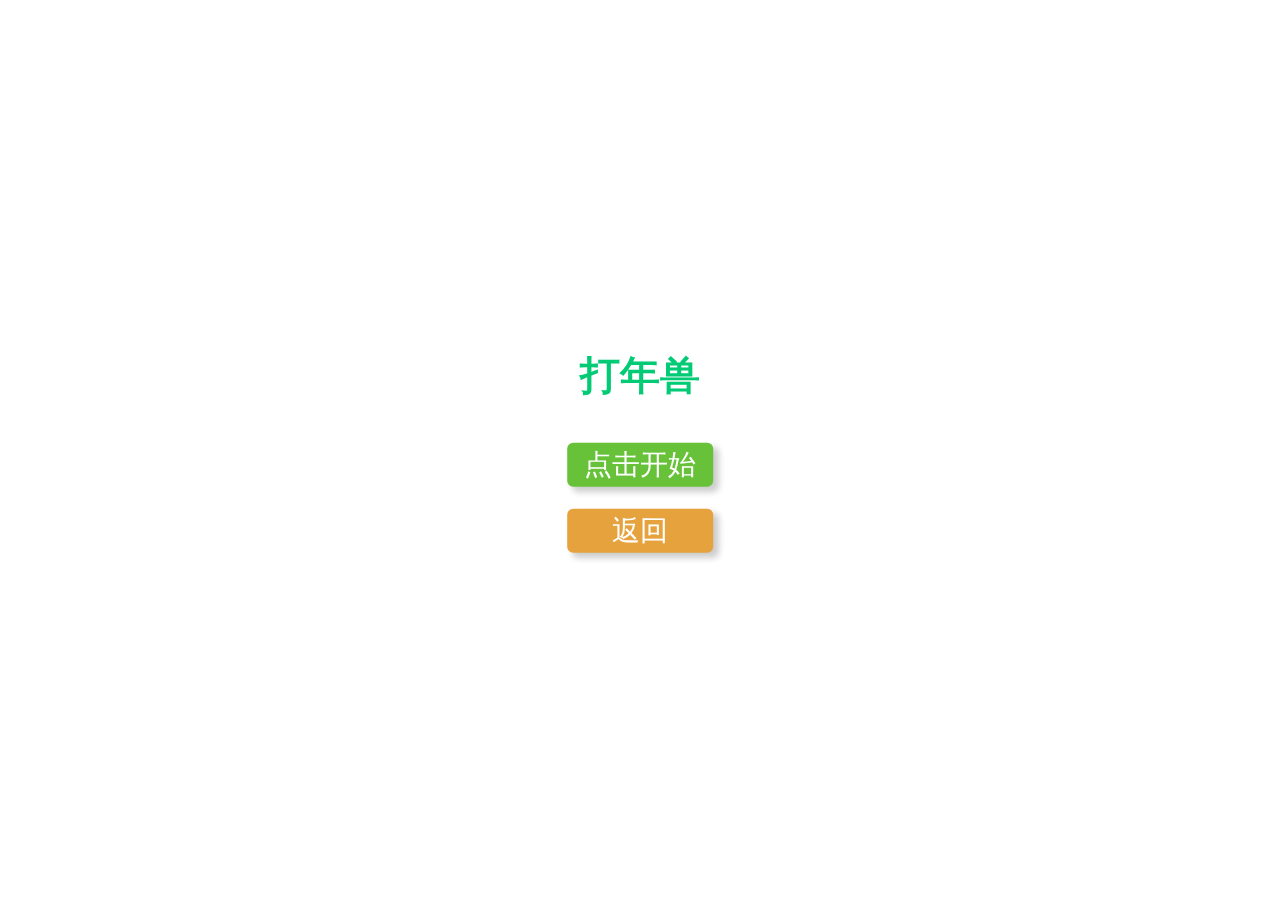
<file: index.html>
<!doctype html>
<html>
<head>
	<meta charset="utf-8">
	<title>打年兽</title>
	<meta name="keywords" content="">
	<meta name="description" content="">
	<meta name="viewport" content="width=device-width,initial-scale=1,minimum-scale=1,maximum-scale=1,user-scalable=no" />

	<link rel="stylesheet" href="./font/iconfont.css" />
	<link rel="stylesheet" href="./css/main.css" />

	<script src="./js/shake.js"></script>
	<script src="./js/clocker.js"></script>
	<script src="./js/main.js"></script>

	<script src="./js/jquery-3.1.1.min.js"></script>
</head>
<body>
	<div id="scene-play">
		<div class="be-center">
			<div id="record" class="record"></div>
			<img src="./img/nianshou.png" class="nian-shou"/>
		</div>

		<div id="reduce">
			剩余时间:
			<span id="time-remain"></span>
			s
		</div>
	</div>

	<div id="scene-start">
		<span id="start-discount" class="be-center"></span>
	</div>

	<div id="scene-ready">
		<div class="be-center">
			<div id="ready-title">
				打年兽
			</div>
			<div class="btn-success" id="btn-start">
				点击开始
			</div>
			<div class="btn-warning btn-back">
				返回
			</div>
		</div>
	</div>

	<div id="scene-record">
		<div class="be-center">
			<div id="your-record">
				您的分数：
				<div class="record"></div>
			</div>
			<div class="btn-success" id="btn-restart">
				重新开始
			</div>
			<div class="btn-warning btn-back">
				返回
			</div>
		</div>
	</div>

	<script type="text/javascript">
		document.querySelector('#btn-start').addEventListener('click', function() {
			start();
		});
		document.querySelectorAll('.btn-back').forEach(function(item) {
			item.addEventListener('click', function() {
				window.history.back();
			});
		});
		document.querySelector('#btn-restart').addEventListener('click', function() {
			start();
		});

		//获取是否可玩
		//是：
			// start();
		showScene('ready');
	</script>
</body>
</html>
</file>
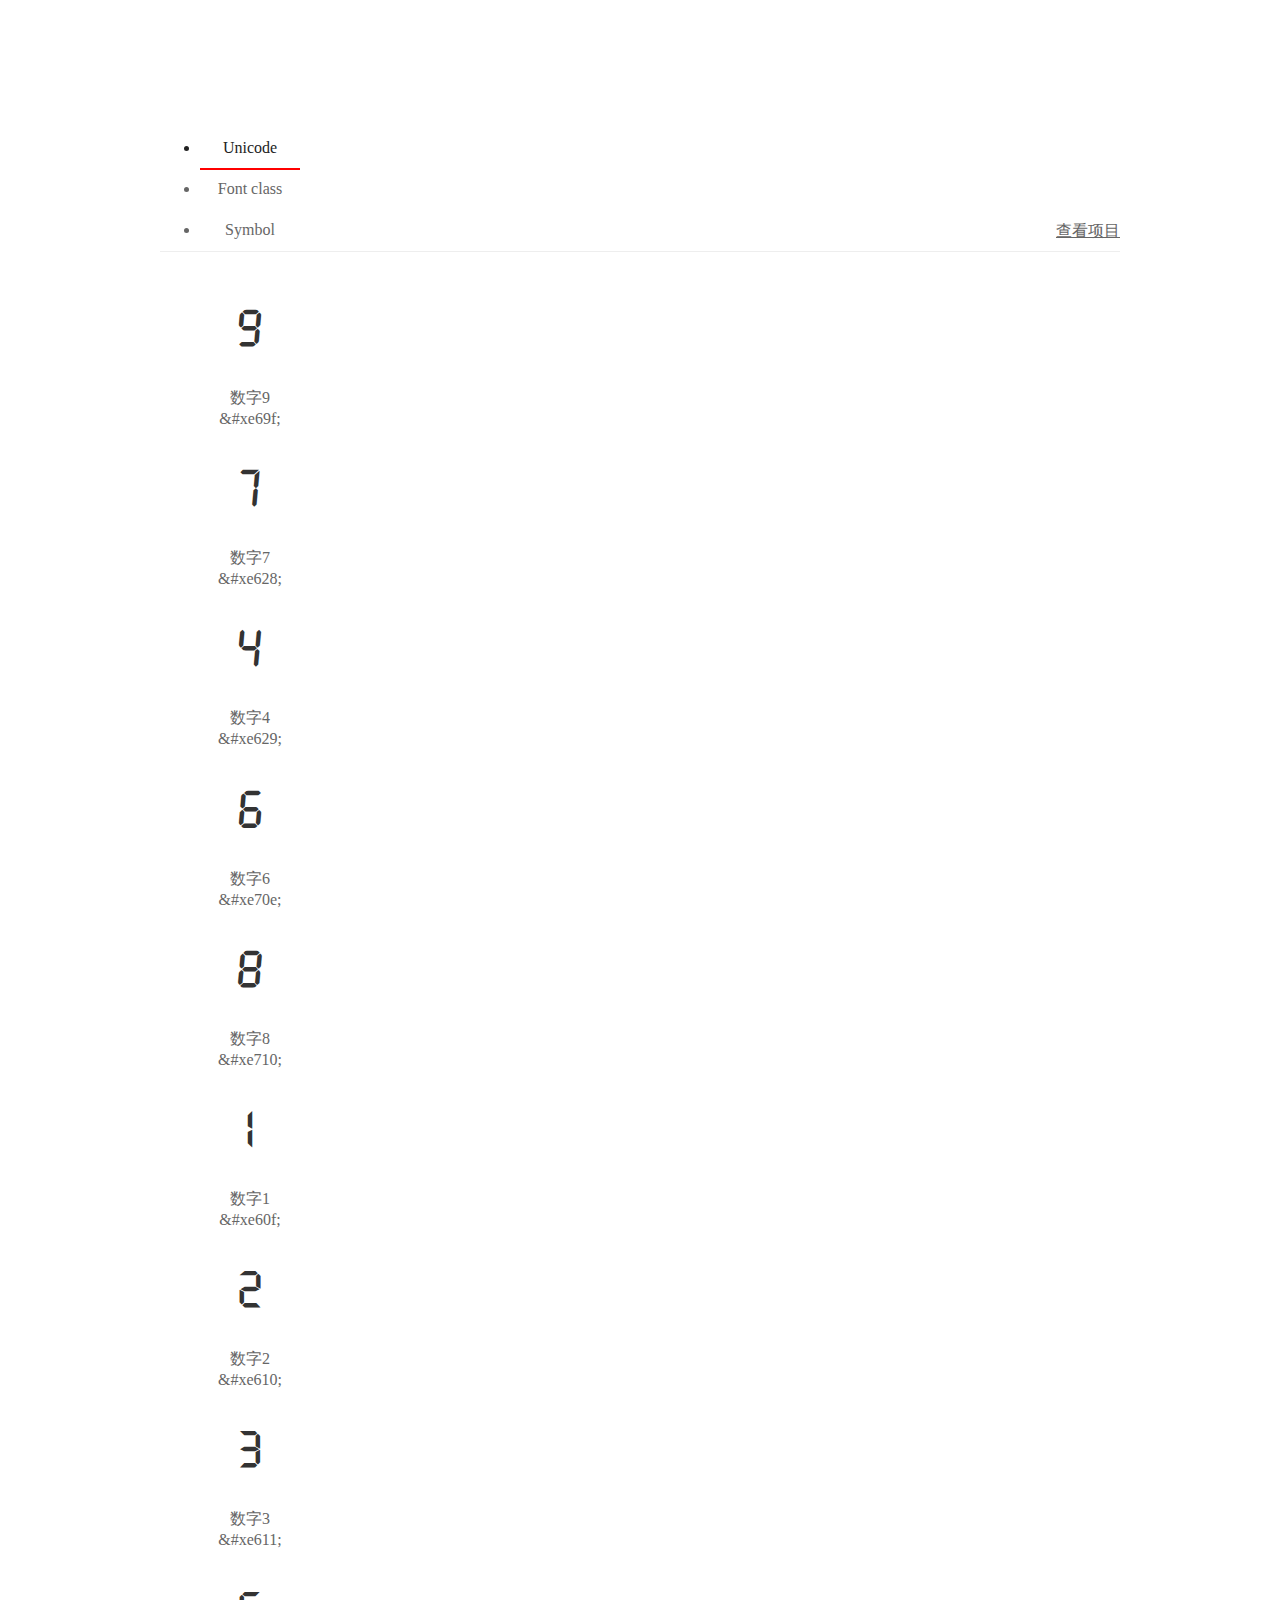
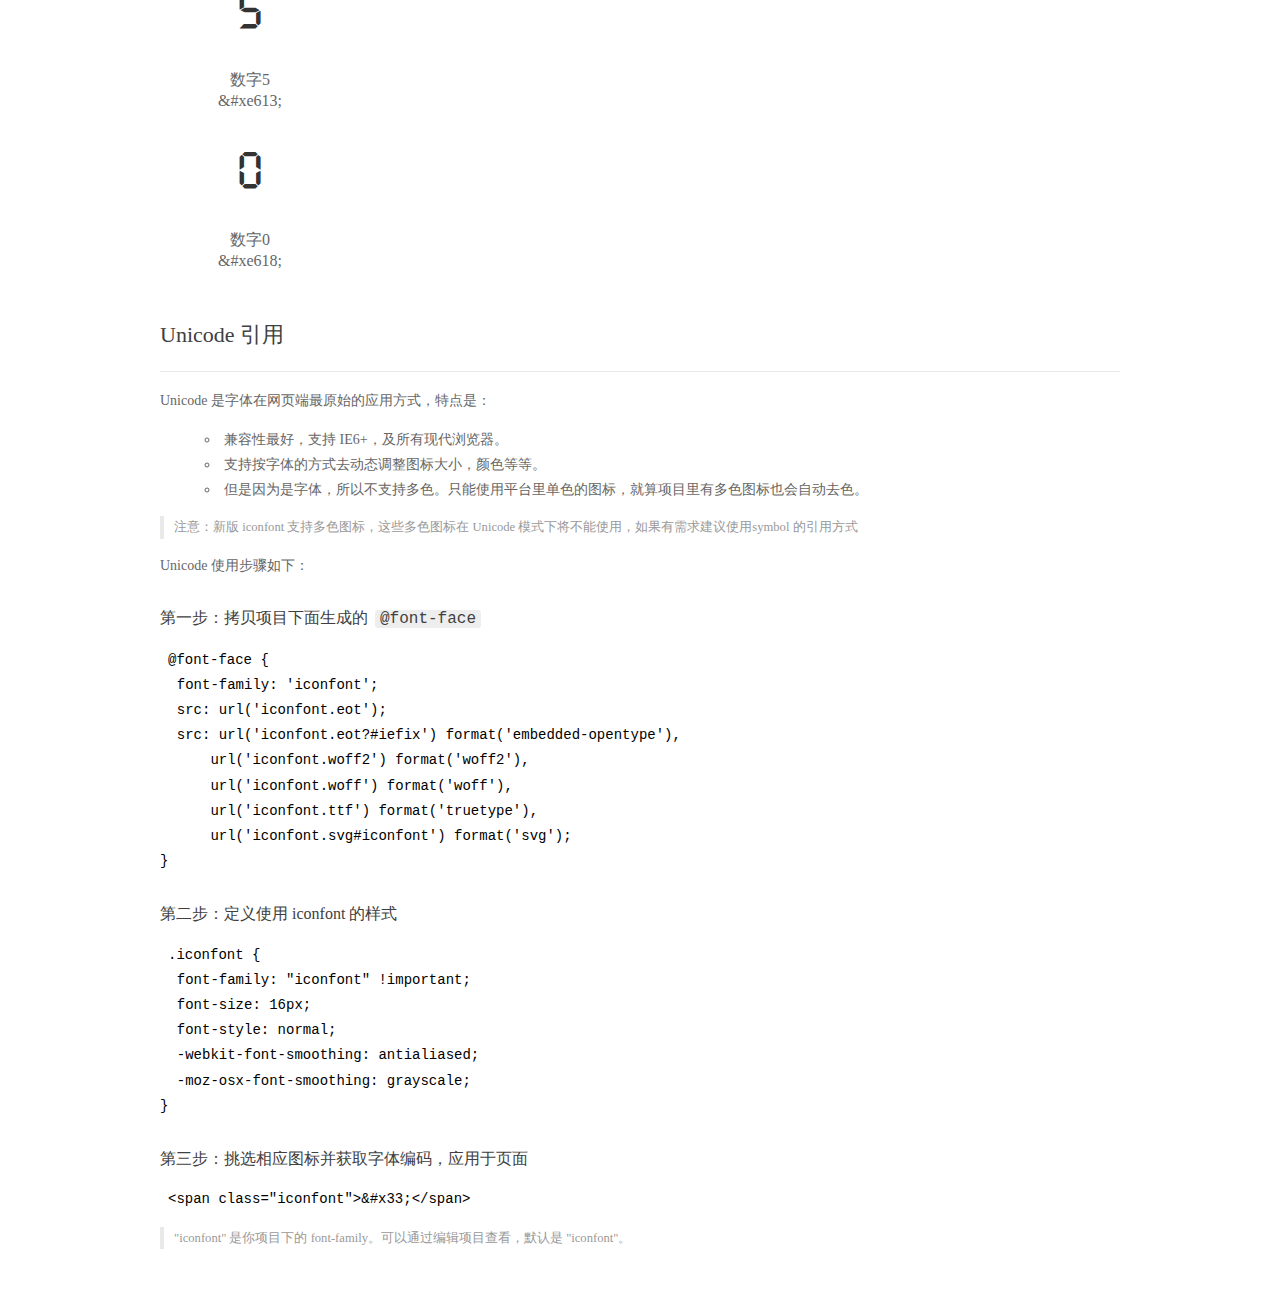
<file: font/demo_index.html>
<!DOCTYPE html>
<html>
<head>
  <meta charset="utf-8"/>
  <title>IconFont Demo</title>
  <link rel="shortcut icon" href="https://gtms04.alicdn.com/tps/i4/TB1_oz6GVXXXXaFXpXXJDFnIXXX-64-64.ico" type="image/x-icon"/>
  <link rel="stylesheet" href="https://g.alicdn.com/thx/cube/1.3.2/cube.min.css">
  <link rel="stylesheet" href="demo.css">
  <link rel="stylesheet" href="iconfont.css">
  <script src="iconfont.js"></script>
  <!-- jQuery -->
  <script src="https://a1.alicdn.com/oss/uploads/2018/12/26/7bfddb60-08e8-11e9-9b04-53e73bb6408b.js"></script>
  <!-- 代码高亮 -->
  <script src="https://a1.alicdn.com/oss/uploads/2018/12/26/a3f714d0-08e6-11e9-8a15-ebf944d7534c.js"></script>
</head>
<body>
  <div class="main">
    <h1 class="logo"><a href="https://www.iconfont.cn/" title="iconfont 首页" target="_blank">&#xe86b;</a></h1>
    <div class="nav-tabs">
      <ul id="tabs" class="dib-box">
        <li class="dib active"><span>Unicode</span></li>
        <li class="dib"><span>Font class</span></li>
        <li class="dib"><span>Symbol</span></li>
      </ul>
      
      <a href="https://www.iconfont.cn/manage/index?manage_type=myprojects&projectId=1606211" target="_blank" class="nav-more">查看项目</a>
      
    </div>
    <div class="tab-container">
      <div class="content unicode" style="display: block;">
          <ul class="icon_lists dib-box">
          
            <li class="dib">
              <span class="icon iconfont">&#xe69f;</span>
                <div class="name">数字9</div>
                <div class="code-name">&amp;#xe69f;</div>
              </li>
          
            <li class="dib">
              <span class="icon iconfont">&#xe628;</span>
                <div class="name">数字7</div>
                <div class="code-name">&amp;#xe628;</div>
              </li>
          
            <li class="dib">
              <span class="icon iconfont">&#xe629;</span>
                <div class="name">数字4</div>
                <div class="code-name">&amp;#xe629;</div>
              </li>
          
            <li class="dib">
              <span class="icon iconfont">&#xe70e;</span>
                <div class="name">数字6</div>
                <div class="code-name">&amp;#xe70e;</div>
              </li>
          
            <li class="dib">
              <span class="icon iconfont">&#xe710;</span>
                <div class="name">数字8</div>
                <div class="code-name">&amp;#xe710;</div>
              </li>
          
            <li class="dib">
              <span class="icon iconfont">&#xe60f;</span>
                <div class="name">数字1</div>
                <div class="code-name">&amp;#xe60f;</div>
              </li>
          
            <li class="dib">
              <span class="icon iconfont">&#xe610;</span>
                <div class="name">数字2</div>
                <div class="code-name">&amp;#xe610;</div>
              </li>
          
            <li class="dib">
              <span class="icon iconfont">&#xe611;</span>
                <div class="name">数字3</div>
                <div class="code-name">&amp;#xe611;</div>
              </li>
          
            <li class="dib">
              <span class="icon iconfont">&#xe613;</span>
                <div class="name">数字5</div>
                <div class="code-name">&amp;#xe613;</div>
              </li>
          
            <li class="dib">
              <span class="icon iconfont">&#xe618;</span>
                <div class="name">数字0</div>
                <div class="code-name">&amp;#xe618;</div>
              </li>
          
          </ul>
          <div class="article markdown">
          <h2 id="unicode-">Unicode 引用</h2>
          <hr>

          <p>Unicode 是字体在网页端最原始的应用方式，特点是：</p>
          <ul>
            <li>兼容性最好，支持 IE6+，及所有现代浏览器。</li>
            <li>支持按字体的方式去动态调整图标大小，颜色等等。</li>
            <li>但是因为是字体，所以不支持多色。只能使用平台里单色的图标，就算项目里有多色图标也会自动去色。</li>
          </ul>
          <blockquote>
            <p>注意：新版 iconfont 支持多色图标，这些多色图标在 Unicode 模式下将不能使用，如果有需求建议使用symbol 的引用方式</p>
          </blockquote>
          <p>Unicode 使用步骤如下：</p>
          <h3 id="-font-face">第一步：拷贝项目下面生成的 <code>@font-face</code></h3>
<pre><code class="language-css"
>@font-face {
  font-family: 'iconfont';
  src: url('iconfont.eot');
  src: url('iconfont.eot?#iefix') format('embedded-opentype'),
      url('iconfont.woff2') format('woff2'),
      url('iconfont.woff') format('woff'),
      url('iconfont.ttf') format('truetype'),
      url('iconfont.svg#iconfont') format('svg');
}
</code></pre>
          <h3 id="-iconfont-">第二步：定义使用 iconfont 的样式</h3>
<pre><code class="language-css"
>.iconfont {
  font-family: "iconfont" !important;
  font-size: 16px;
  font-style: normal;
  -webkit-font-smoothing: antialiased;
  -moz-osx-font-smoothing: grayscale;
}
</code></pre>
          <h3 id="-">第三步：挑选相应图标并获取字体编码，应用于页面</h3>
<pre>
<code class="language-html"
>&lt;span class="iconfont"&gt;&amp;#x33;&lt;/span&gt;
</code></pre>
          <blockquote>
            <p>"iconfont" 是你项目下的 font-family。可以通过编辑项目查看，默认是 "iconfont"。</p>
          </blockquote>
          </div>
      </div>
      <div class="content font-class">
        <ul class="icon_lists dib-box">
          
          <li class="dib">
            <span class="icon iconfont icon-9"></span>
            <div class="name">
              数字9
            </div>
            <div class="code-name">.icon-9
            </div>
          </li>
          
          <li class="dib">
            <span class="icon iconfont icon-7"></span>
            <div class="name">
              数字7
            </div>
            <div class="code-name">.icon-7
            </div>
          </li>
          
          <li class="dib">
            <span class="icon iconfont icon-4"></span>
            <div class="name">
              数字4
            </div>
            <div class="code-name">.icon-4
            </div>
          </li>
          
          <li class="dib">
            <span class="icon iconfont icon-6"></span>
            <div class="name">
              数字6
            </div>
            <div class="code-name">.icon-6
            </div>
          </li>
          
          <li class="dib">
            <span class="icon iconfont icon-8"></span>
            <div class="name">
              数字8
            </div>
            <div class="code-name">.icon-8
            </div>
          </li>
          
          <li class="dib">
            <span class="icon iconfont icon-1"></span>
            <div class="name">
              数字1
            </div>
            <div class="code-name">.icon-1
            </div>
          </li>
          
          <li class="dib">
            <span class="icon iconfont icon-2"></span>
            <div class="name">
              数字2
            </div>
            <div class="code-name">.icon-2
            </div>
          </li>
          
          <li class="dib">
            <span class="icon iconfont icon-3"></span>
            <div class="name">
              数字3
            </div>
            <div class="code-name">.icon-3
            </div>
          </li>
          
          <li class="dib">
            <span class="icon iconfont icon-5"></span>
            <div class="name">
              数字5
            </div>
            <div class="code-name">.icon-5
            </div>
          </li>
          
          <li class="dib">
            <span class="icon iconfont icon-0"></span>
            <div class="name">
              数字0
            </div>
            <div class="code-name">.icon-0
            </div>
          </li>
          
        </ul>
        <div class="article markdown">
        <h2 id="font-class-">font-class 引用</h2>
        <hr>

        <p>font-class 是 Unicode 使用方式的一种变种，主要是解决 Unicode 书写不直观，语意不明确的问题。</p>
        <p>与 Unicode 使用方式相比，具有如下特点：</p>
        <ul>
          <li>兼容性良好，支持 IE8+，及所有现代浏览器。</li>
          <li>相比于 Unicode 语意明确，书写更直观。可以很容易分辨这个 icon 是什么。</li>
          <li>因为使用 class 来定义图标，所以当要替换图标时，只需要修改 class 里面的 Unicode 引用。</li>
          <li>不过因为本质上还是使用的字体，所以多色图标还是不支持的。</li>
        </ul>
        <p>使用步骤如下：</p>
        <h3 id="-fontclass-">第一步：引入项目下面生成的 fontclass 代码：</h3>
<pre><code class="language-html">&lt;link rel="stylesheet" href="./iconfont.css"&gt;
</code></pre>
        <h3 id="-">第二步：挑选相应图标并获取类名，应用于页面：</h3>
<pre><code class="language-html">&lt;span class="iconfont icon-xxx"&gt;&lt;/span&gt;
</code></pre>
        <blockquote>
          <p>"
            iconfont" 是你项目下的 font-family。可以通过编辑项目查看，默认是 "iconfont"。</p>
        </blockquote>
      </div>
      </div>
      <div class="content symbol">
          <ul class="icon_lists dib-box">
          
            <li class="dib">
                <svg class="icon svg-icon" aria-hidden="true">
                  <use xlink:href="#icon-9"></use>
                </svg>
                <div class="name">数字9</div>
                <div class="code-name">#icon-9</div>
            </li>
          
            <li class="dib">
                <svg class="icon svg-icon" aria-hidden="true">
                  <use xlink:href="#icon-7"></use>
                </svg>
                <div class="name">数字7</div>
                <div class="code-name">#icon-7</div>
            </li>
          
            <li class="dib">
                <svg class="icon svg-icon" aria-hidden="true">
                  <use xlink:href="#icon-4"></use>
                </svg>
                <div class="name">数字4</div>
                <div class="code-name">#icon-4</div>
            </li>
          
            <li class="dib">
                <svg class="icon svg-icon" aria-hidden="true">
                  <use xlink:href="#icon-6"></use>
                </svg>
                <div class="name">数字6</div>
                <div class="code-name">#icon-6</div>
            </li>
          
            <li class="dib">
                <svg class="icon svg-icon" aria-hidden="true">
                  <use xlink:href="#icon-8"></use>
                </svg>
                <div class="name">数字8</div>
                <div class="code-name">#icon-8</div>
            </li>
          
            <li class="dib">
                <svg class="icon svg-icon" aria-hidden="true">
                  <use xlink:href="#icon-1"></use>
                </svg>
                <div class="name">数字1</div>
                <div class="code-name">#icon-1</div>
            </li>
          
            <li class="dib">
                <svg class="icon svg-icon" aria-hidden="true">
                  <use xlink:href="#icon-2"></use>
                </svg>
                <div class="name">数字2</div>
                <div class="code-name">#icon-2</div>
            </li>
          
            <li class="dib">
                <svg class="icon svg-icon" aria-hidden="true">
                  <use xlink:href="#icon-3"></use>
                </svg>
                <div class="name">数字3</div>
                <div class="code-name">#icon-3</div>
            </li>
          
            <li class="dib">
                <svg class="icon svg-icon" aria-hidden="true">
                  <use xlink:href="#icon-5"></use>
                </svg>
                <div class="name">数字5</div>
                <div class="code-name">#icon-5</div>
            </li>
          
            <li class="dib">
                <svg class="icon svg-icon" aria-hidden="true">
                  <use xlink:href="#icon-0"></use>
                </svg>
                <div class="name">数字0</div>
                <div class="code-name">#icon-0</div>
            </li>
          
          </ul>
          <div class="article markdown">
          <h2 id="symbol-">Symbol 引用</h2>
          <hr>

          <p>这是一种全新的使用方式，应该说这才是未来的主流，也是平台目前推荐的用法。相关介绍可以参考这篇<a href="">文章</a>
            这种用法其实是做了一个 SVG 的集合，与另外两种相比具有如下特点：</p>
          <ul>
            <li>支持多色图标了，不再受单色限制。</li>
            <li>通过一些技巧，支持像字体那样，通过 <code>font-size</code>, <code>color</code> 来调整样式。</li>
            <li>兼容性较差，支持 IE9+，及现代浏览器。</li>
            <li>浏览器渲染 SVG 的性能一般，还不如 png。</li>
          </ul>
          <p>使用步骤如下：</p>
          <h3 id="-symbol-">第一步：引入项目下面生成的 symbol 代码：</h3>
<pre><code class="language-html">&lt;script src="./iconfont.js"&gt;&lt;/script&gt;
</code></pre>
          <h3 id="-css-">第二步：加入通用 CSS 代码（引入一次就行）：</h3>
<pre><code class="language-html">&lt;style&gt;
.icon {
  width: 1em;
  height: 1em;
  vertical-align: -0.15em;
  fill: currentColor;
  overflow: hidden;
}
&lt;/style&gt;
</code></pre>
          <h3 id="-">第三步：挑选相应图标并获取类名，应用于页面：</h3>
<pre><code class="language-html">&lt;svg class="icon" aria-hidden="true"&gt;
  &lt;use xlink:href="#icon-xxx"&gt;&lt;/use&gt;
&lt;/svg&gt;
</code></pre>
          </div>
      </div>

    </div>
  </div>
  <script>
  $(document).ready(function () {
      $('.tab-container .content:first').show()

      $('#tabs li').click(function (e) {
        var tabContent = $('.tab-container .content')
        var index = $(this).index()

        if ($(this).hasClass('active')) {
          return
        } else {
          $('#tabs li').removeClass('active')
          $(this).addClass('active')

          tabContent.hide().eq(index).fadeIn()
        }
      })
    })
  </script>
</body>
</html>
</file>
<file: font/iconfont.css>
@font-face {font-family: "iconfont";
  src: url('iconfont.eot?t=1578568506944'); /* IE9 */
  src: url('iconfont.eot?t=1578568506944#iefix') format('embedded-opentype'), /* IE6-IE8 */
  url('[data-uri]') format('woff2'),
  url('iconfont.woff?t=1578568506944') format('woff'),
  url('iconfont.ttf?t=1578568506944') format('truetype'), /* chrome, firefox, opera, Safari, Android, iOS 4.2+ */
  url('iconfont.svg?t=1578568506944#iconfont') format('svg'); /* iOS 4.1- */
}

.iconfont {
  font-family: "iconfont" !important;
  font-size: 16px;
  font-style: normal;
  -webkit-font-smoothing: antialiased;
  -moz-osx-font-smoothing: grayscale;
}

.icon-9:before {
  content: "\e69f";
}

.icon-7:before {
  content: "\e628";
}

.icon-4:before {
  content: "\e629";
}

.icon-6:before {
  content: "\e70e";
}

.icon-8:before {
  content: "\e710";
}

.icon-1:before {
  content: "\e60f";
}

.icon-2:before {
  content: "\e610";
}

.icon-3:before {
  content: "\e611";
}

.icon-5:before {
  content: "\e613";
}

.icon-0:before {
  content: "\e618";
}
</file>
<file: css/main.css>
*{ margin:0; padding:0; }
body, html{height:100%; position:relative;}
/* body{background:url(../img/bg.jpg) center center no-repeat; background-size:auto 100%;} */

.be-center{position:absolute; left:50%; top:50%; transform:translate(-50%, -50%);}

div[id^='scene-']{position:fixed; left:0; top:0; right:0; bottom:0;}
div[class^='btn-']{text-align:center; padding:.1em .6em; border-radius:6px; font-size:28px; color:white; box-shadow:5px 5px 6px rgba(0,0,0,.2); cursor:pointer;}
div[class^='btn-']:hover, div[class^='btn-']:active{box-shadow:5px 5px 6px rgba(0,0,0,.2) inset;}
div[class^='btn-'] + div[class^='btn-']{margin-top:.8em;}
.btn-success{background:#67C23A;}
.btn-warning{background:#E6A23C;}

.record i{color:#02CA75; margin:0 -.1em;}

/* 游戏中 */
#scene-play .record{ }
#scene-play .record i{font-size:60px;}
#scene-play #reduce{position:absolute; right:0; top:0; background:rgba(0,0,0,.5); color:white; padding:.1em 1em; font-size:14px;}
#scene-play .be-center{width:100%; text-align:center;}
#scene-play .nian-shou{width:80%; max-width:300px;}

/* 开始前 */
#scene-start {background:rgba(255,255,255,.5);}
#scene-start #start-discount{font-size:60px; color:#02CA75; width:100%; text-align:center;}

/* 准备界面 */
#scene-ready #ready-title{margin-bottom:1em; color:#02CA75; font-size:40px; text-align:center; font-weight:bold;}

/* 结算 */
#scene-record #your-record{font-size:20px; color:#303133; margin-bottom:1em;}
#scene-record #your-record .record{text-align:center; margin-top:.5em}
#scene-record #your-record i{font-size:40px;}

.hit-stars{position:absolute; transition:all .2s; width:50px; transform:translate(-50%, -50%);}
</file>
<file: font/demo.css>
/* Logo 字体 */
@font-face {
  font-family: "iconfont logo";
  src: url('https://at.alicdn.com/t/font_985780_km7mi63cihi.eot?t=1545807318834');
  src: url('https://at.alicdn.com/t/font_985780_km7mi63cihi.eot?t=1545807318834#iefix') format('embedded-opentype'),
    url('https://at.alicdn.com/t/font_985780_km7mi63cihi.woff?t=1545807318834') format('woff'),
    url('https://at.alicdn.com/t/font_985780_km7mi63cihi.ttf?t=1545807318834') format('truetype'),
    url('https://at.alicdn.com/t/font_985780_km7mi63cihi.svg?t=1545807318834#iconfont') format('svg');
}

.logo {
  font-family: "iconfont logo";
  font-size: 160px;
  font-style: normal;
  -webkit-font-smoothing: antialiased;
  -moz-osx-font-smoothing: grayscale;
}

/* tabs */
.nav-tabs {
  position: relative;
}

.nav-tabs .nav-more {
  position: absolute;
  right: 0;
  bottom: 0;
  height: 42px;
  line-height: 42px;
  color: #666;
}

#tabs {
  border-bottom: 1px solid #eee;
}

#tabs li {
  cursor: pointer;
  width: 100px;
  height: 40px;
  line-height: 40px;
  text-align: center;
  font-size: 16px;
  border-bottom: 2px solid transparent;
  position: relative;
  z-index: 1;
  margin-bottom: -1px;
  color: #666;
}


#tabs .active {
  border-bottom-color: #f00;
  color: #222;
}

.tab-container .content {
  display: none;
}

/* 页面布局 */
.main {
  padding: 30px 100px;
  width: 960px;
  margin: 0 auto;
}

.main .logo {
  color: #333;
  text-align: left;
  margin-bottom: 30px;
  line-height: 1;
  height: 110px;
  margin-top: -50px;
  overflow: hidden;
  *zoom: 1;
}

.main .logo a {
  font-size: 160px;
  color: #333;
}

.helps {
  margin-top: 40px;
}

.helps pre {
  padding: 20px;
  margin: 10px 0;
  border: solid 1px #e7e1cd;
  background-color: #fffdef;
  overflow: auto;
}

.icon_lists {
  width: 100% !important;
  overflow: hidden;
  *zoom: 1;
}

.icon_lists li {
  width: 100px;
  margin-bottom: 10px;
  margin-right: 20px;
  text-align: center;
  list-style: none !important;
  cursor: default;
}

.icon_lists li .code-name {
  line-height: 1.2;
}

.icon_lists .icon {
  display: block;
  height: 100px;
  line-height: 100px;
  font-size: 42px;
  margin: 10px auto;
  color: #333;
  -webkit-transition: font-size 0.25s linear, width 0.25s linear;
  -moz-transition: font-size 0.25s linear, width 0.25s linear;
  transition: font-size 0.25s linear, width 0.25s linear;
}

.icon_lists .icon:hover {
  font-size: 100px;
}

.icon_lists .svg-icon {
  /* 通过设置 font-size 来改变图标大小 */
  width: 1em;
  /* 图标和文字相邻时，垂直对齐 */
  vertical-align: -0.15em;
  /* 通过设置 color 来改变 SVG 的颜色/fill */
  fill: currentColor;
  /* path 和 stroke 溢出 viewBox 部分在 IE 下会显示
      normalize.css 中也包含这行 */
  overflow: hidden;
}

.icon_lists li .name,
.icon_lists li .code-name {
  color: #666;
}

/* markdown 样式 */
.markdown {
  color: #666;
  font-size: 14px;
  line-height: 1.8;
}

.highlight {
  line-height: 1.5;
}

.markdown img {
  vertical-align: middle;
  max-width: 100%;
}

.markdown h1 {
  color: #404040;
  font-weight: 500;
  line-height: 40px;
  margin-bottom: 24px;
}

.markdown h2,
.markdown h3,
.markdown h4,
.markdown h5,
.markdown h6 {
  color: #404040;
  margin: 1.6em 0 0.6em 0;
  font-weight: 500;
  clear: both;
}

.markdown h1 {
  font-size: 28px;
}

.markdown h2 {
  font-size: 22px;
}

.markdown h3 {
  font-size: 16px;
}

.markdown h4 {
  font-size: 14px;
}

.markdown h5 {
  font-size: 12px;
}

.markdown h6 {
  font-size: 12px;
}

.markdown hr {
  height: 1px;
  border: 0;
  background: #e9e9e9;
  margin: 16px 0;
  clear: both;
}

.markdown p {
  margin: 1em 0;
}

.markdown>p,
.markdown>blockquote,
.markdown>.highlight,
.markdown>ol,
.markdown>ul {
  width: 80%;
}

.markdown ul>li {
  list-style: circle;
}

.markdown>ul li,
.markdown blockquote ul>li {
  margin-left: 20px;
  padding-left: 4px;
}

.markdown>ul li p,
.markdown>ol li p {
  margin: 0.6em 0;
}

.markdown ol>li {
  list-style: decimal;
}

.markdown>ol li,
.markdown blockquote ol>li {
  margin-left: 20px;
  padding-left: 4px;
}

.markdown code {
  margin: 0 3px;
  padding: 0 5px;
  background: #eee;
  border-radius: 3px;
}

.markdown strong,
.markdown b {
  font-weight: 600;
}

.markdown>table {
  border-collapse: collapse;
  border-spacing: 0px;
  empty-cells: show;
  border: 1px solid #e9e9e9;
  width: 95%;
  margin-bottom: 24px;
}

.markdown>table th {
  white-space: nowrap;
  color: #333;
  font-weight: 600;
}

.markdown>table th,
.markdown>table td {
  border: 1px solid #e9e9e9;
  padding: 8px 16px;
  text-align: left;
}

.markdown>table th {
  background: #F7F7F7;
}

.markdown blockquote {
  font-size: 90%;
  color: #999;
  border-left: 4px solid #e9e9e9;
  padding-left: 0.8em;
  margin: 1em 0;
}

.markdown blockquote p {
  margin: 0;
}

.markdown .anchor {
  opacity: 0;
  transition: opacity 0.3s ease;
  margin-left: 8px;
}

.markdown .waiting {
  color: #ccc;
}

.markdown h1:hover .anchor,
.markdown h2:hover .anchor,
.markdown h3:hover .anchor,
.markdown h4:hover .anchor,
.markdown h5:hover .anchor,
.markdown h6:hover .anchor {
  opacity: 1;
  display: inline-block;
}

.markdown>br,
.markdown>p>br {
  clear: both;
}


.hljs {
  display: block;
  background: white;
  padding: 0.5em;
  color: #333333;
  overflow-x: auto;
}

.hljs-comment,
.hljs-meta {
  color: #969896;
}

.hljs-string,
.hljs-variable,
.hljs-template-variable,
.hljs-strong,
.hljs-emphasis,
.hljs-quote {
  color: #df5000;
}

.hljs-keyword,
.hljs-selector-tag,
.hljs-type {
  color: #a71d5d;
}

.hljs-literal,
.hljs-symbol,
.hljs-bullet,
.hljs-attribute {
  color: #0086b3;
}

.hljs-section,
.hljs-name {
  color: #63a35c;
}

.hljs-tag {
  color: #333333;
}

.hljs-title,
.hljs-attr,
.hljs-selector-id,
.hljs-selector-class,
.hljs-selector-attr,
.hljs-selector-pseudo {
  color: #795da3;
}

.hljs-addition {
  color: #55a532;
  background-color: #eaffea;
}

.hljs-deletion {
  color: #bd2c00;
  background-color: #ffecec;
}

.hljs-link {
  text-decoration: underline;
}

/* 代码高亮 */
/* PrismJS 1.15.0
https://prismjs.com/download.html#themes=prism&languages=markup+css+clike+javascript */
/**
 * prism.js default theme for JavaScript, CSS and HTML
 * Based on dabblet (http://dabblet.com)
 * @author Lea Verou
 */
code[class*="language-"],
pre[class*="language-"] {
  color: black;
  background: none;
  text-shadow: 0 1px white;
  font-family: Consolas, Monaco, 'Andale Mono', 'Ubuntu Mono', monospace;
  text-align: left;
  white-space: pre;
  word-spacing: normal;
  word-break: normal;
  word-wrap: normal;
  line-height: 1.5;

  -moz-tab-size: 4;
  -o-tab-size: 4;
  tab-size: 4;

  -webkit-hyphens: none;
  -moz-hyphens: none;
  -ms-hyphens: none;
  hyphens: none;
}

pre[class*="language-"]::-moz-selection,
pre[class*="language-"] ::-moz-selection,
code[class*="language-"]::-moz-selection,
code[class*="language-"] ::-moz-selection {
  text-shadow: none;
  background: #b3d4fc;
}

pre[class*="language-"]::selection,
pre[class*="language-"] ::selection,
code[class*="language-"]::selection,
code[class*="language-"] ::selection {
  text-shadow: none;
  background: #b3d4fc;
}

@media print {

  code[class*="language-"],
  pre[class*="language-"] {
    text-shadow: none;
  }
}

/* Code blocks */
pre[class*="language-"] {
  padding: 1em;
  margin: .5em 0;
  overflow: auto;
}

:not(pre)>code[class*="language-"],
pre[class*="language-"] {
  background: #f5f2f0;
}

/* Inline code */
:not(pre)>code[class*="language-"] {
  padding: .1em;
  border-radius: .3em;
  white-space: normal;
}

.token.comment,
.token.prolog,
.token.doctype,
.token.cdata {
  color: slategray;
}

.token.punctuation {
  color: #999;
}

.namespace {
  opacity: .7;
}

.token.property,
.token.tag,
.token.boolean,
.token.number,
.token.constant,
.token.symbol,
.token.deleted {
  color: #905;
}

.token.selector,
.token.attr-name,
.token.string,
.token.char,
.token.builtin,
.token.inserted {
  color: #690;
}

.token.operator,
.token.entity,
.token.url,
.language-css .token.string,
.style .token.string {
  color: #9a6e3a;
  background: hsla(0, 0%, 100%, .5);
}

.token.atrule,
.token.attr-value,
.token.keyword {
  color: #07a;
}

.token.function,
.token.class-name {
  color: #DD4A68;
}

.token.regex,
.token.important,
.token.variable {
  color: #e90;
}

.token.important,
.token.bold {
  font-weight: bold;
}

.token.italic {
  font-style: italic;
}

.token.entity {
  cursor: help;
}
</file>
